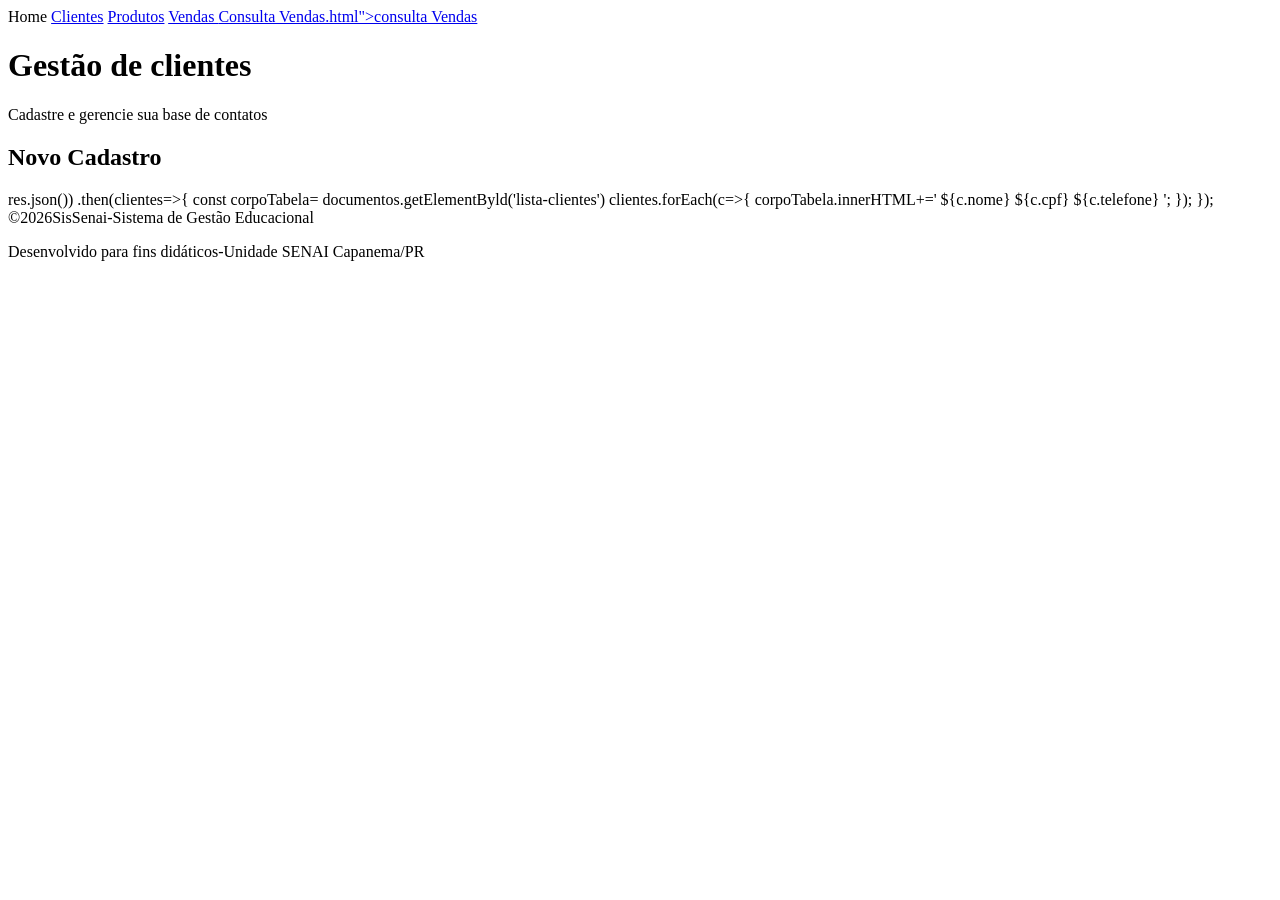
<file: Clientes.HTML>
<!DOCTYPE html>
<html lang="pt-br">
<head>
  <meta charset="UTF-8">
  <link rel="styleshhet" href="estilo.css">
  <link rel="SisSenai- Cadastro de clientes</title>
</head>
</body>
   <nav>
  <a href"index.html">Home</a>
  <a href="clientes.html">Clientes</a>
  <a href="produtos.html">Produtos</a>
  <a href="vendas.html">Vendas</as>
             <a href="consulta_vendas.html">Consulta Vendas.html">consulta Vendas</a>
  </nav>

  <header class="banner">
   <h1>Gestão de clientes</h1>
   <p>Cadastre e gerencie sua base de contatos</p>
</header>

<div class="container".
   <div class="card">
      <h2>Novo Cadastro</h2>
      <form action="card">
      <form action='/salvar-cliente" method="POST">
         <input types="text" name="nome placeholder="Nome do cliente" required>
         <input types="text" name="cpf" placeholder="CPF/CNPJ" required>
         <input types="tel" name="telefone" placeholder="Telefone" required>
        <buton type"=submit">Salvar Cliente</button>
 </form>
</div>

<div class="card" style="margin-top: 20px;">
   <h2>Clientes Cadastro</h2>
   <table>
     <thead>
        <tr>
          <th>Nome</th>
          <th>CPF/CNPJ</th>
           <th>Telefone</th>
         </tr>
      </thead>
      </tbody id="lista-clientes">
      </tdbody>
    </table>
  </div>
</div>

<script>
  fetch('/listar-clientes')
      .then(res=>res.json())
      .then(clientes=>{
const corpoTabela= documentos.getElementByld('lista-clientes')
clientes.forEach(c=>{
  corpoTabela.innerHTML+='
   <tr>
   <td>${c.nome}</td>
   <td>${c.cpf}</td>
   <td>${c.telefone}</td>
  </tr>';
});
});
</scipt>
</body>
<footer class="rodape">
  <div class="container-"rodape"
   <p>&copy;2026SisSenai-Sistema de Gestão Educacional</p>
   <p>Desenvolvido para fins didáticos-Unidade SENAI Capanema/PR</p>
  </div>
</footer>
<html>
</file>
<file: estilo.css>
:root { --primary: #005599; --dark: #333; --light: #f4f4f4; }
body { font-family: sans-serif; margin: 0; background: var(--light); color: var(--dark); }
nav { background: var(--primary); padding: 1rem; display: flex; justify-content: space-around; }
nav a { color: white; text-decoration: none; font-weight: bold; }
.container { padding: 2rem; max-width: 800px; margin: auto; }
.card { background: white; padding: 1.5rem; border-radius: 8px; box-shadow: 0 2px 5px rgba(0,0,0,0.1); }
input, select, button { width: 100%; padding: 0.8rem; margin: 0.5rem 0; border: 1px solid #ccc; border-radius: 4px; box-sizing: border-box; }
button { background: var(--primary); color: white; border: none; cursor: pointer; font-size: 1rem; }
button:hover { opacity: 0.9; }
table { width: 100%; border-collapse: collapse; margin-top: 1rem; }
th, td { border-bottom: 1px solid #ddd; padding: 10px; text-align: left; }

.banner {
    background: linear-gradient(rgba(0,85,153,0.8), rgba(0,85,153,0.8)), url('fundo.jpg');
    background-size: cover;
    color: white;
    padding: 60px 20px;
    text-align: center;
    margin-bottom: 20px;
}

    .banner h1 {
        margin: 0;
        font-size: 2.5rem;
    }

/* Estilo do Rodap� */
.rodape {
    background-color: #333;
    color: white;
    text-align: center;
    padding: 20px 0;
    margin-top: 50px; /* Garante dist�ncia do conte�do superior */
    width: 100%;
}

.container-rodape p {
    margin: 5px 0;
    font-size: 0.9em;
    opacity: 0.8;
}

/* Ajuste para o corpo da p�gina n�o "cortar" o rodap� em telas pequenas */
body {
    display: flex;
    flex-direction: column;
    min-height: 100vh;
    margin: 0;
}

.container {
    flex: 1; /* Faz o conte�do principal esticar e empurrar o rodap� para baixo */
}
</file>
